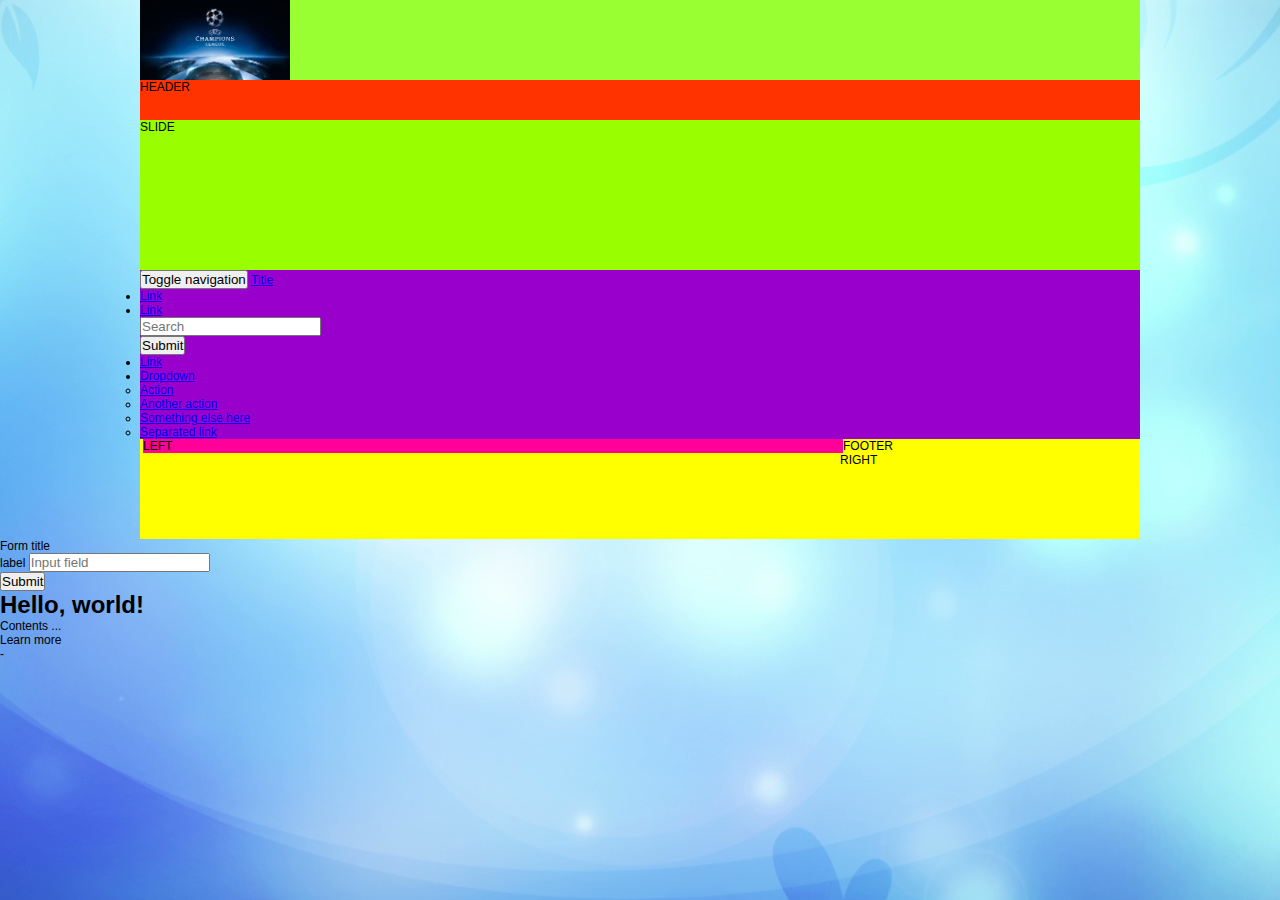
<file: index.html>
<!DOCTYPE html PUBLIC "-//W3C//DTD XHTML 1.0 Transitional//EN" "http://www.w3.org/TR/xhtml1/DTD/xhtml1-transitional.dtd">
<html xmlns="http://www.w3.org/1999/xhtml">
<head>
<meta http-equiv="Content-Type" content="text/html; charset=utf-8" />
<title>Website bán điện thoại</title>
<link rel="stylesheet" type="text/css" href="css/style.css"/>
<link rel="stylesheet" type="text/css" href="css/bootstrap.min.css"/>
<script type="text/javascript" src="js/jquery-3.2.1.min.js"></script>
<script type="text/javascript" src="js/bootstrap.min.js"></script>
</head>
	<div id = "wrapper">
    	<!-- TOP-->
    		<div id = "top">
            	<div id = "logo">
                	<a href="#"><img src="image/champions_league.jpg" /> </a>
                </div>
                <div id = "search">  </div>
                <div id =  "login">   </div>
            </div>
        <!-- END TOP -->
        <!-- HEADER-->
        	<div id = "header">HEADER</div>
        <!--END HEADER-->
        
        <!-- SLIDE -->
        	<div id = "slide">SLIDE</div>
        <!-- END SLIDE -->
        
        
        <!-- CONTENT -->
        	<div id = "content">
           <nav class="navbar navbar-default" role="navigation">
		<div class="container-fluid">
			<!-- Brand and toggle get grouped for better mobile display -->
			<div class="navbar-header">
				<button type="button" class="navbar-toggle" data-toggle="collapse" data-target=".navbar-ex1-collapse">
					<span class="sr-only">Toggle navigation</span>
					<span class="icon-bar"></span>
					<span class="icon-bar"></span>
					<span class="icon-bar"></span>
				</button>
				<a class="navbar-brand" href="#">Title</a>
			</div>
	
			<!-- Collect the nav links, forms, and other content for toggling -->
			<div class="collapse navbar-collapse navbar-ex1-collapse">
				<ul class="nav navbar-nav">
					<li class="active"><a href="#">Link</a></li>
					<li><a href="#">Link</a></li>
				</ul>
				<form class="navbar-form navbar-left" role="search">
					<div class="form-group">
						<input type="text" class="form-control" placeholder="Search">
					</div>
					<button type="submit" class="btn btn-default">Submit</button>
				</form>
				<ul class="nav navbar-nav navbar-right">
					<li><a href="#">Link</a></li>
					<li class="dropdown">
						<a href="#" class="dropdown-toggle" data-toggle="dropdown">Dropdown <b class="caret"></b></a>
						<ul class="dropdown-menu">
							<li><a href="#">Action</a></li>
							<li><a href="#">Another action</a></li>
							<li><a href="#">Something else here</a></li>
							<li><a href="#">Separated link</a></li>
						</ul>
					</li>
				</ul>
			</div><!-- /.navbar-collapse -->
		</div>
	</nav>
            	<div id = "content_left">LEFT</div>
                <div id = "content_right">RIGHT</div>
            </div>
        <!-- END CONTENT-->
        <!--  FOOTER  -->
        	<div id = "footer">FOOTER</div>
        <!-- END FOOTER -->
    </div>
    <form action="" method="POST" role="form">
    	<legend>Form title</legend>
    
    	<div class="form-group">
    		<label for="">label</label>
    		<input type="text" class="form-control" id="" placeholder="Input field">
    	</div>
    
    	
    
    	<button type="submit" class="btn btn-primary">Submit</button>
    </form>
    <div class="jumbotron">
    	<div class="container">
    		<h1>Hello, world!</h1>
    		<p>Contents ...</p>
    		<p>
    			<a class="btn btn-primary btn-lg">Learn more</a>
    		</p>
    	</div>
    </div>-
<body>
</body>
</html>
</file>
<file: css/style.css>
/* CSS Document */
*{
	margin:0px;
	padding:0px;
	}
.clr{
	clear:both;
	}
body{
	background:url(../image/Sequence-01.Still019.jpg) center top no-repeat;
	font-family:Arial, Helvetica, sans-serif;
	font-size:12px;
	}
	#wrapper{
		width:1000px;
		margin:0 auto;
		}
		#top{
			width:1000px;
			height:80px;
			background-color:#9F3;
			}
			#logo a img{
				width:150px;
				height:80px;
				}
		#header{
			width:1000px;
			background-color:#F30;
			height:40px;
			}
		#slide{
			width:1000px;
			height:150px;
			background-color:#9F0;
			}
		#content{
			width:1000px;
			background-color:#90C;
			}
			#content #content_left{
				background-color:#F09;
				width:700px;
				float:left;
				margin-left:3px;
				}
			#content #content_right{
				float:right;
				width:300px;
				float:right;
				}	
		#footer{
			width:1000px;
			height:100px;
			background-color:#FF0;
			}
</file>
